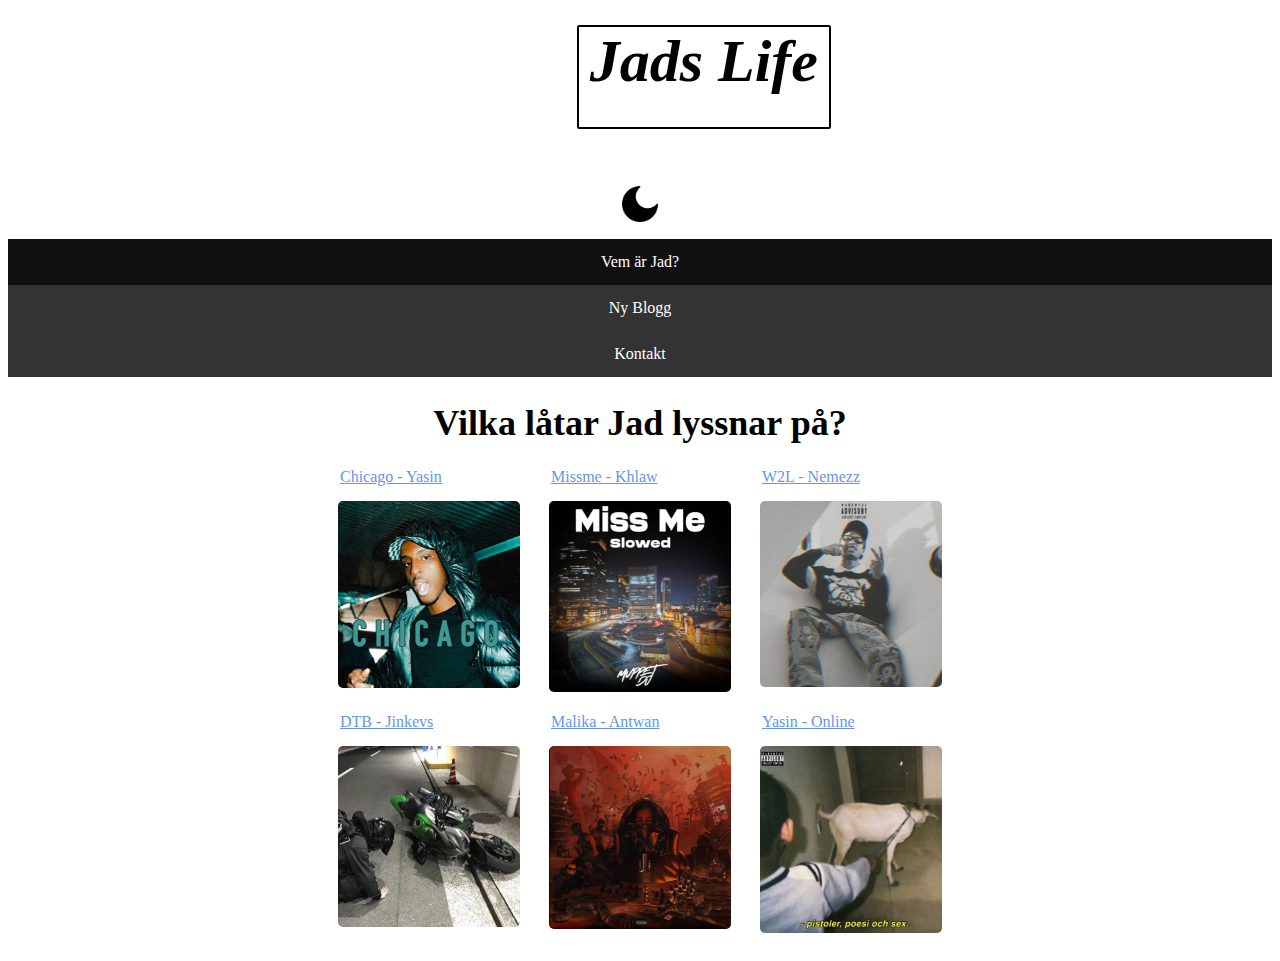
<file: Blogg_sida/index.html>
<!DOCTYPE html>
<html lang="en">

<head>
    <meta name="viewport" content="width=device-width, initial-scale=1.0">
    <meta charset="UTF-8">
    <meta http-equiv="X-UA-Compatible" content="IE=edge">
    <meta name="viewport" content="width=device-width, initial-scale=1.0">
    <link rel="stylesheet" href="style.css">
    <script src="Main.js"></script>
    <title>Document</title>
</head>

<body>
    <h1 class="title">Jads Life</h1>
    <div class="grid-container">
        <div class="grid-item">

        </div>
    </div>



    <div class="logo" onclick="myFunction()">
        <img id="mode" src="./Images/Dark-mode.png" width="50" height="50">
    </div>


    <nav>
        <li><a class="active" a href="./Me.html">Vem är Jad?</a></li>
        <li><a href="./NyBlogg.html">Ny Blogg</a></li>
        <li><a href="./Kontakt.html">Kontakt</a></li>


    </nav>
    <div class="music">
        <h1>Vilka låtar Jad lyssnar på?</h1>
    </div>

    </div>

    <div class="grid-container">
        <a href="https://open.spotify.com/track/7vUndWam87Z8VySpkM5fjq?si=798f2917625a42de" target="_blank">
            <fieldset>
                <legend>Chicago - Yasin</legend>
                <img src="./Images/Chicago.png" alt="">
            </fieldset>
        </a>
        <a href="https://open.spotify.com/track/2d7tQ3L7Q8nVNeCf0EfkTM?si=3a5ed53697324142" target="_blank">
            <fieldset>
                <legend>Missme - Khlaw</legend>
                <img src="./Images/MissMe.png" alt="">
            </fieldset>
        </a>
        <a href="https://open.spotify.com/track/6hbaeTUKbpRhqs7DntRjGL?si=1e69aad2829c4230" target="_blank">
            <fieldset>
                <legend>W2L - Nemezz</legend>
                <img src="./Images/W2L.png" alt="">
            </fieldset>
        </a>
        <a href="https://open.spotify.com/track/1lyuwArcIOkPS4mahboPeA?si=5a0bd14caaed416a" target="_blank">
            <fieldset>
                <legend>DTB - Jinkevs</legend>
                <img src="./Images/DTB.png">
            </fieldset>
        </a>

        <a href="https://open.spotify.com/track/6IgMLWNcxP1vONuQSIDEpk?si=c2790ef200604d29" target="_blank">
            <fieldset>
                <legend>Malika - Antwan</legend>
                <img src="./Images/Malaika.png">
            </fieldset>
        </a>
        <a href="https://open.spotify.com/track/3wIUf2ssPffFAUoIR4F1Tm?si=f6ba7ad056874c44" target="_blank">
            <fieldset>
                <legend>Yasin - Online</legend>
                <img src="./Images/online.png">
            </fieldset>
        </a>
    </div>

</body>

</html>
</file>
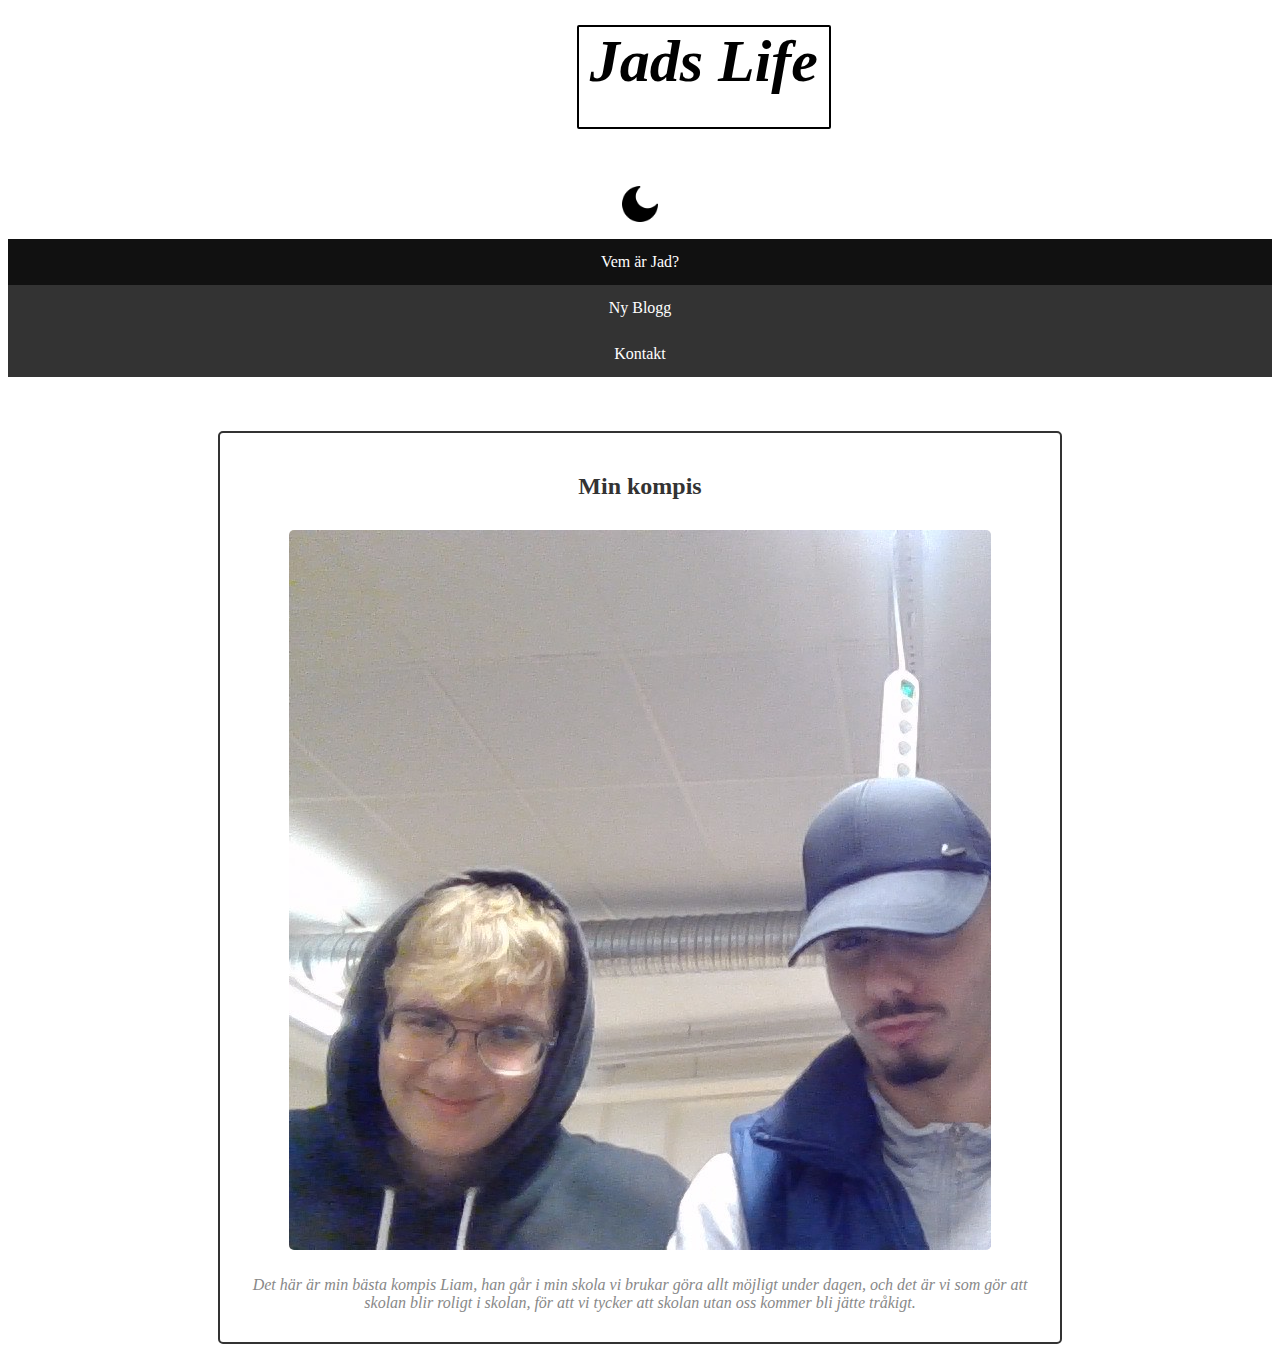
<file: Blogg_sida/Blogg1.html>
<!DOCTYPE html>
<html lang="en">

<head>
    <meta name="viewport" content="width=device-width, initial-scale=1.0">
    <meta charset="UTF-8">
    <meta http-equiv="X-UA-Compatible" content="IE=edge">
    <meta name="viewport" content="width=device-width, initial-scale=1.0">
    <link rel="stylesheet" href="style.css">
    <script src="Main.js"></script>
    <title>Document</title>
</head>

<body>
    <h1 class="title">Jads Life</h1>
    <div class="grid-container">
        <div class="grid-item">

        </div>
    </div>



    <div class="logo" onclick="myFunction()">
        <img id="mode" src="./Images/Dark-mode.png" width="50" height="50">
    </div>


    <nav>
        <li><a class="active" a href="./Me.html">Vem är Jad?</a></li>
        <li><a href="./NyBlogg.html">Ny Blogg</a></li>
        <li><a href="./Kontakt.html">Kontakt</a></li>


    </nav>
    <br> <br> <br>
    <div class="fik-container">
        <div class="fik-content">
            <h2 class="fik-text">Min kompis</h2>
            <img src="./Images/Jad-Liam(1).png" alt="Bild från vårt fik" class="fik-bild">
            <p class="fik-beskrivning">Det här är min bästa kompis Liam, han går i min skola vi brukar göra allt möjligt
                under dagen, och det är vi som gör att skolan blir roligt i skolan, för att vi tycker att skolan utan
                oss kommer bli jätte tråkigt.</p>
        </div>
    </div>
</body>

</html>
</file>
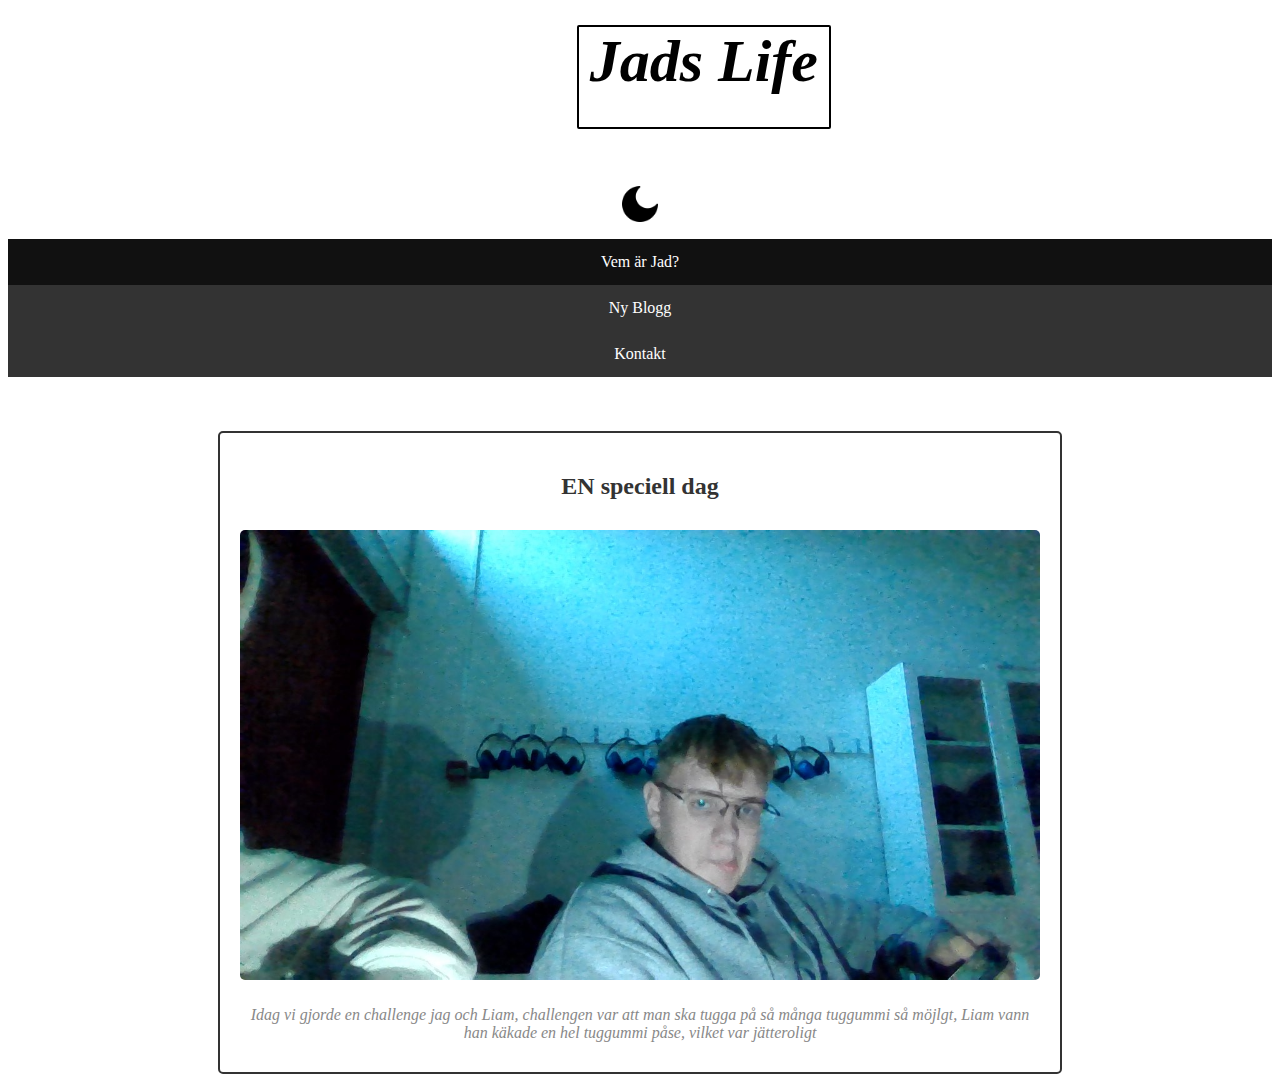
<file: Blogg_sida/Blogg2.html>
<!DOCTYPE html>
<html lang="en">

<head>
    <meta name="viewport" content="width=device-width, initial-scale=1.0">
    <meta charset="UTF-8">
    <meta http-equiv="X-UA-Compatible" content="IE=edge">
    <meta name="viewport" content="width=device-width, initial-scale=1.0">
    <link rel="stylesheet" href="style.css">
    <script src="Main.js"></script>
    <title>Document</title>
</head>

<body>
    <h1 class="title">Jads Life</h1>
    <div class="grid-container">
        <div class="grid-item">

        </div>
    </div>



    <div class="logo" onclick="myFunction()">
        <img id="mode" src="./Images/Dark-mode.png" width="50" height="50">
    </div>


    <nav>
        <li><a class="active" a href="./Me.html">Vem är Jad?</a></li>
        <li><a href="./NyBlogg.html">Ny Blogg</a></li>
        <li><a href="./Kontakt.html">Kontakt</a></li>


    </nav>
    <br> <br> <br>
    <div class="fik-container">
        <div class="fik-content">
            <h2 class="fik-text">EN speciell dag</h2>
            <img src="./Images/Liam.jpg" alt="Bild från vårt fik" class="fik-bild">
            <p class="fik-beskrivning">Idag vi gjorde en challenge jag och Liam, challengen var att man ska tugga på så
                många tuggummi så möjlgt, Liam vann han käkade en hel tuggummi påse, vilket var jätteroligt </p>
        </div>
    </div>
</body>

</html>
</file>
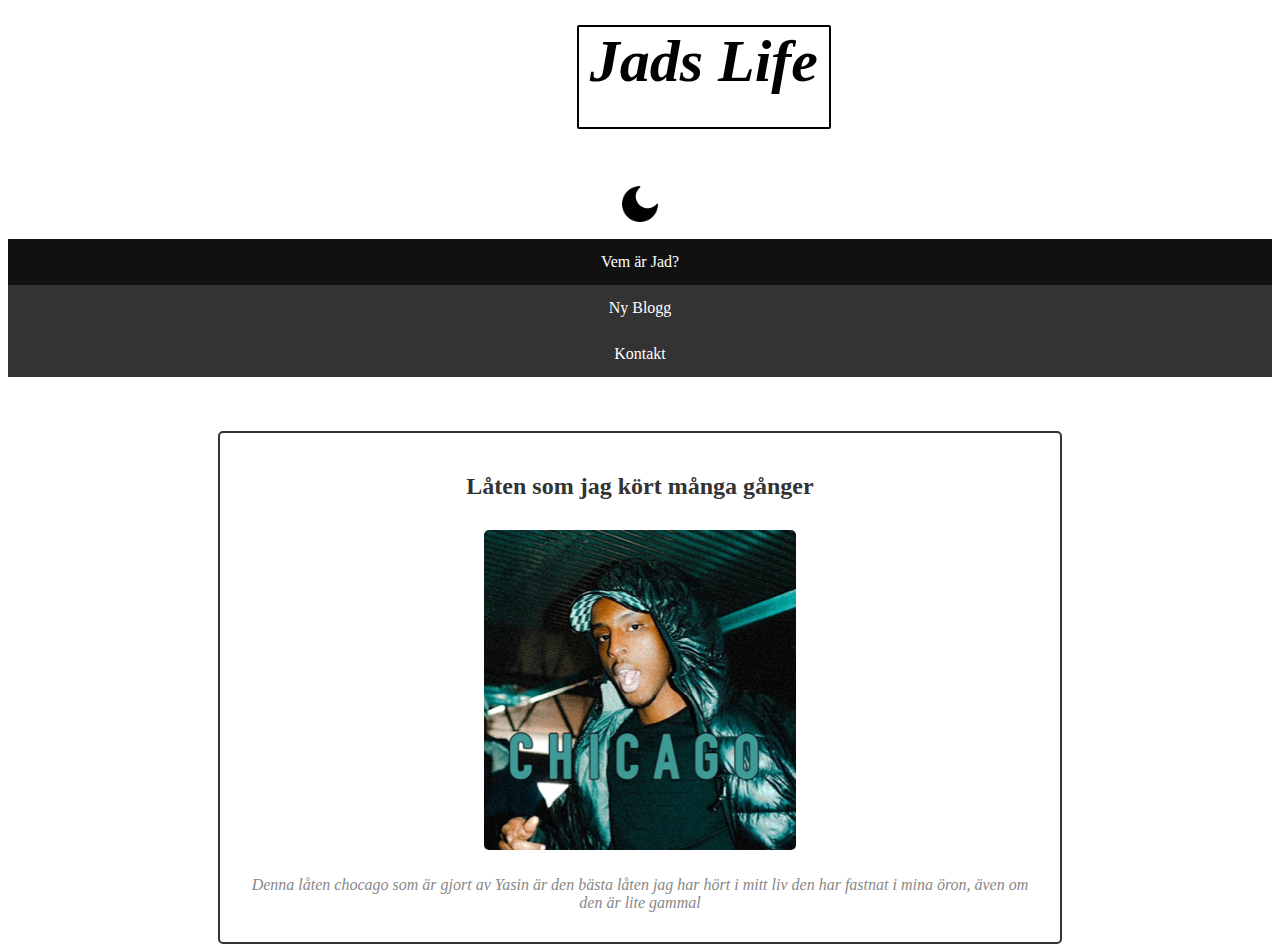
<file: Blogg_sida/Blogg3.html>
<!DOCTYPE html>
<html lang="en">

<head>
    <meta name="viewport" content="width=device-width, initial-scale=1.0">
    <meta charset="UTF-8">
    <meta http-equiv="X-UA-Compatible" content="IE=edge">
    <meta name="viewport" content="width=device-width, initial-scale=1.0">
    <link rel="stylesheet" href="style.css">
    <script src="Main.js"></script>
    <title>Document</title>
</head>

<body>
    <h1 class="title">Jads Life</h1>
    <div class="grid-container">
        <div class="grid-item">

        </div>
    </div>



    <div class="logo" onclick="myFunction()">
        <img id="mode" src="./Images/Dark-mode.png" width="50" height="50">
    </div>


    <nav>
        <li><a class="active" a href="./Me.html">Vem är Jad?</a></li>
        <li><a href="./NyBlogg.html">Ny Blogg</a></li>
        <li><a href="./Kontakt.html">Kontakt</a></li>


    </nav>
    <br> <br> <br>
    <div class="fik-container">
        <div class="fik-content">
            <h2 class="fik-text">Låten som jag kört många gånger</h2>
            <img src="./Images/Chicago.png" alt="Bild från vårt fik" class="fik-bild">
            <p class="fik-beskrivning">Denna låten chocago som är gjort av Yasin är den bästa låten jag har hört i mitt
                liv den har fastnat i mina öron, även om den är lite gammal </p>
        </div>
    </div>
</body>

</html>
</file>
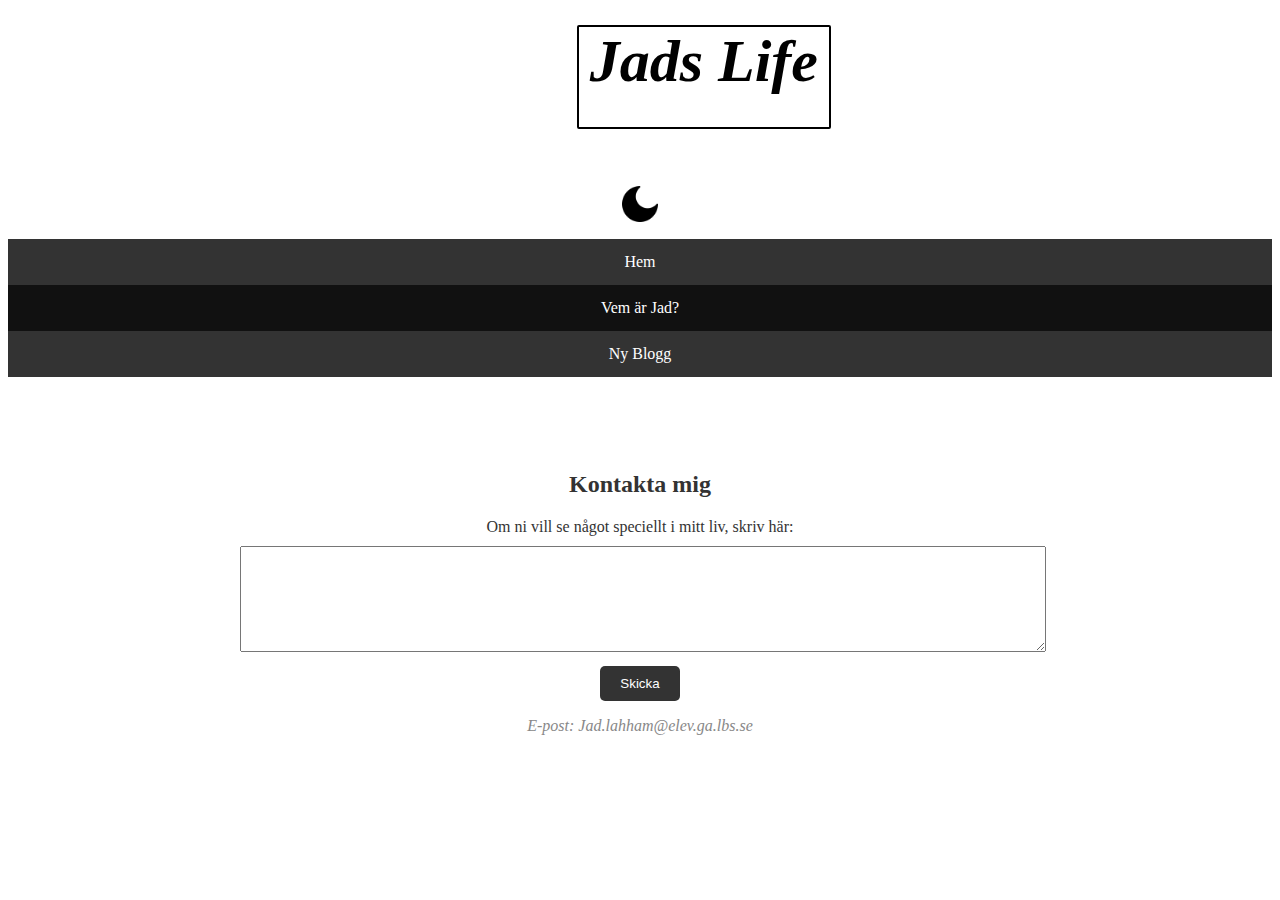
<file: Blogg_sida/Kontakt.html>
<!DOCTYPE html>
<html lang="en">

<head>
    <meta name="viewport" content="width=device-width, initial-scale=1.0">
    <meta charset="UTF-8">
    <meta http-equiv="X-UA-Compatible" content="IE=edge">
    <meta name="viewport" content="width=device-width, initial-scale=1.0">
    <link rel="stylesheet" href="style.css">
    <script src="Main.js"></script>
    <title>Document</title>
</head>

<body>
    <h1 class="title">Jads Life</h1>
    <div class="grid-container">
        <div class="grid-item">

        </div>
    </div>



    <div class="logo" onclick="myFunction()">
        <img id="mode" src="./Images/Dark-mode.png" width="50" height="50">
    </div>


    <nav>
        <li><a href="./index.html">Hem</a></li>
        <li><a class="active" a href="./Me.html">Vem är Jad?</a></li>
        <li><a href="./NyBlogg.html">Ny Blogg</a></li>


    </nav>
    <br> <br> <br>

    <div class="kontakt-container">
        <h2>Kontakta mig</h2>
        <p>Om ni vill se något speciellt i mitt liv, skriv här:</p>
        <form action="skicka.php" method="post">
            <textarea name="meddelande" rows="4" cols="50"></textarea>
            <input type="submit" value="Skicka">
        </form>
        <p class="kontakt-email">E-post: Jad.lahham@elev.ga.lbs.se</p>
    </div>
</file>
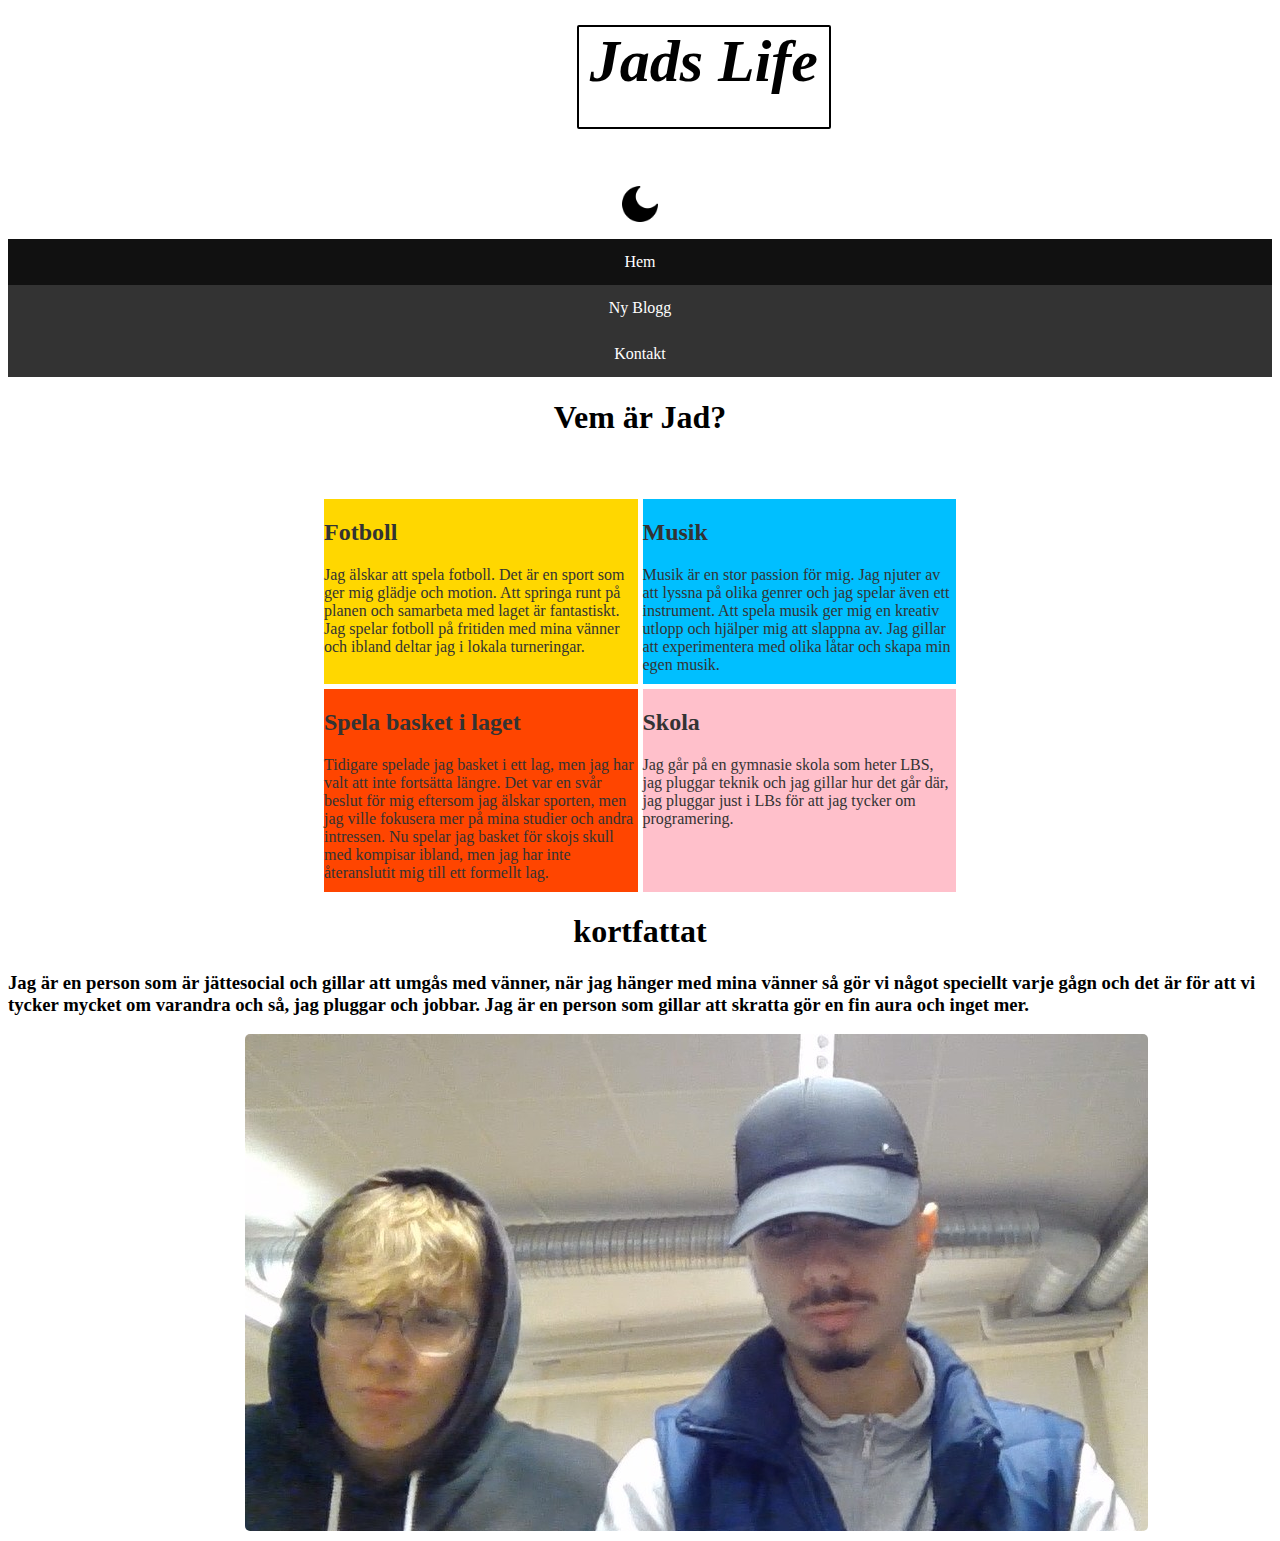
<file: Blogg_sida/Me.html>
<!DOCTYPE html>
<html lang="en">

<head>
    <meta charset="UTF-8">
    <meta http-equiv="X-UA-Compatible" content="IE=edge">
    <meta name="viewport" content="width=device-width, initial-scale=1.0">
    <link rel="stylesheet" href="style.css">
    <script src="Main.js"></script>
    <title>Document</title>
</head>

<body>
    <h1 class="title">Jads Life</h1>
    <div class="grid-container">
        <div class="grid-item">

        </div>
    </div>

    <div class="logo" onclick="myFunction()">
        <img id="mode" src="./Images/Dark-mode.png" width="50" height="50">
    </div>

    <nav>
        <li><a class="active" a href="./index.html">Hem</a></li>
        <li><a href="./NyBlogg.html">Ny Blogg</a></li>
        <li><a href="./Kontakt.html">Kontakt</a></li>

    </nav>

    <!DOCTYPE html>
    <div class="ME">
        <h1>Vem är Jad?</h1>
    </div>

    <div class="grid-container2">
        <div class="grid-item fotboll">
            <h2>Fotboll</h2>
            <p>Jag älskar att spela fotboll. Det är en sport som ger mig glädje och motion. Att springa runt på planen
                och samarbeta med laget är fantastiskt. Jag spelar fotboll på fritiden med mina vänner och ibland deltar
                jag i lokala turneringar.</p>
        </div>
        <div class="grid-item musik">
            <h2>Musik</h2>
            <p>Musik är en stor passion för mig. Jag njuter av att lyssna på olika genrer och jag spelar även ett
                instrument. Att spela musik ger mig en kreativ utlopp och hjälper mig att slappna av. Jag gillar att
                experimentera med olika låtar och skapa min egen musik.</p>
        </div>
        <div class="grid-item lag">
            <h2>Spela basket i laget</h2>
            <p>Tidigare spelade jag basket i ett lag, men jag har valt att inte fortsätta längre. Det var en svår beslut
                för mig eftersom jag älskar sporten, men jag ville fokusera mer på mina studier och andra intressen. Nu
                spelar jag basket för skojs skull med kompisar ibland, men jag har inte återanslutit mig till ett
                formellt lag.</p>
        </div>
        <div class="grid-item skola">
            <h2>Skola</h2>
            <p>Jag går på en gymnasie skola som heter LBS, jag pluggar teknik och jag gillar hur det går där, jag
                pluggar just i LBs för att jag tycker om programering.</p>
        </div>
    </div>

    <div class="short">
        <h1>kortfattat</h1>
    </div>

    <h3>Jag är en person som är jättesocial och gillar att umgås med vänner, när jag hänger med mina vänner så gör vi
        något speciellt varje gågn och det är för att vi tycker mycket om varandra och så, jag pluggar och jobbar. Jag
        är en person som gillar att skratta gör en fin aura och inget mer.</h3>

    <div class="BFF">
        <img src="./Images/Liam-Jad.jpg">
    </div>
</body>

</html>
</file>
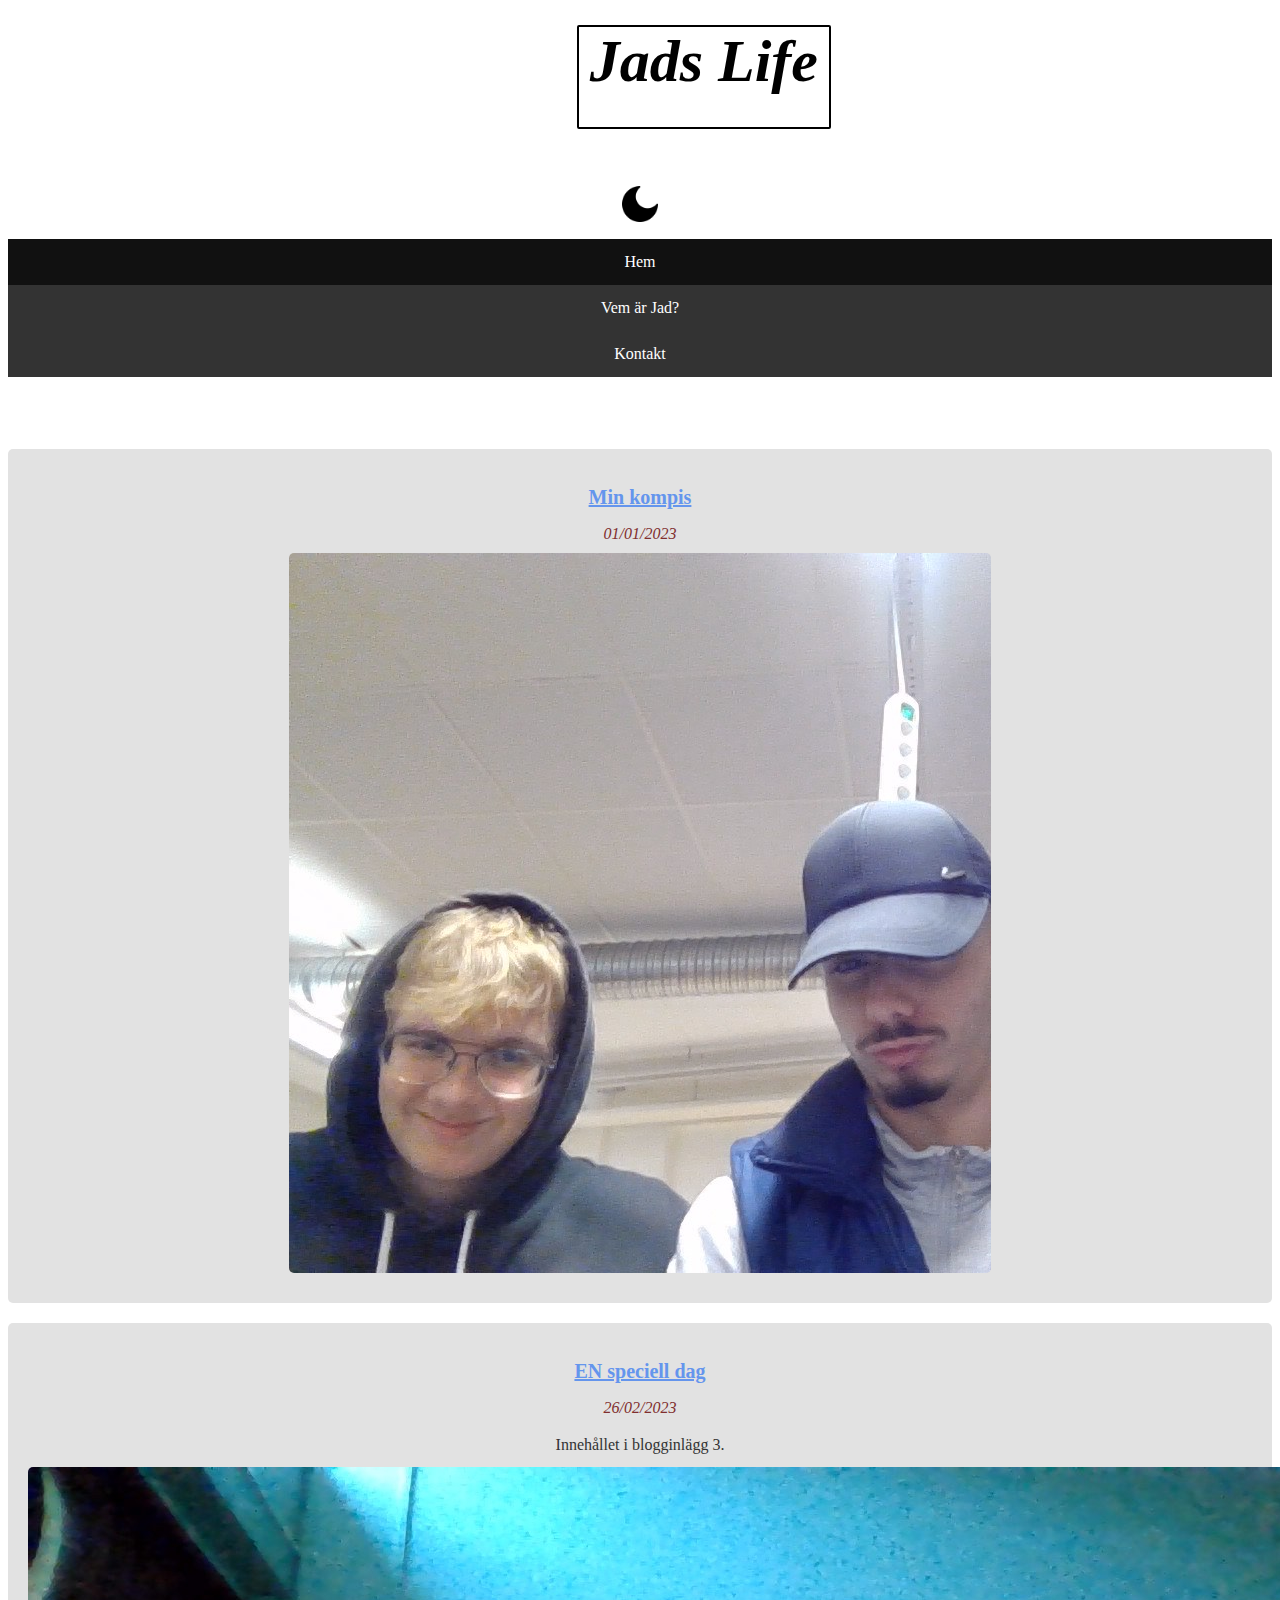
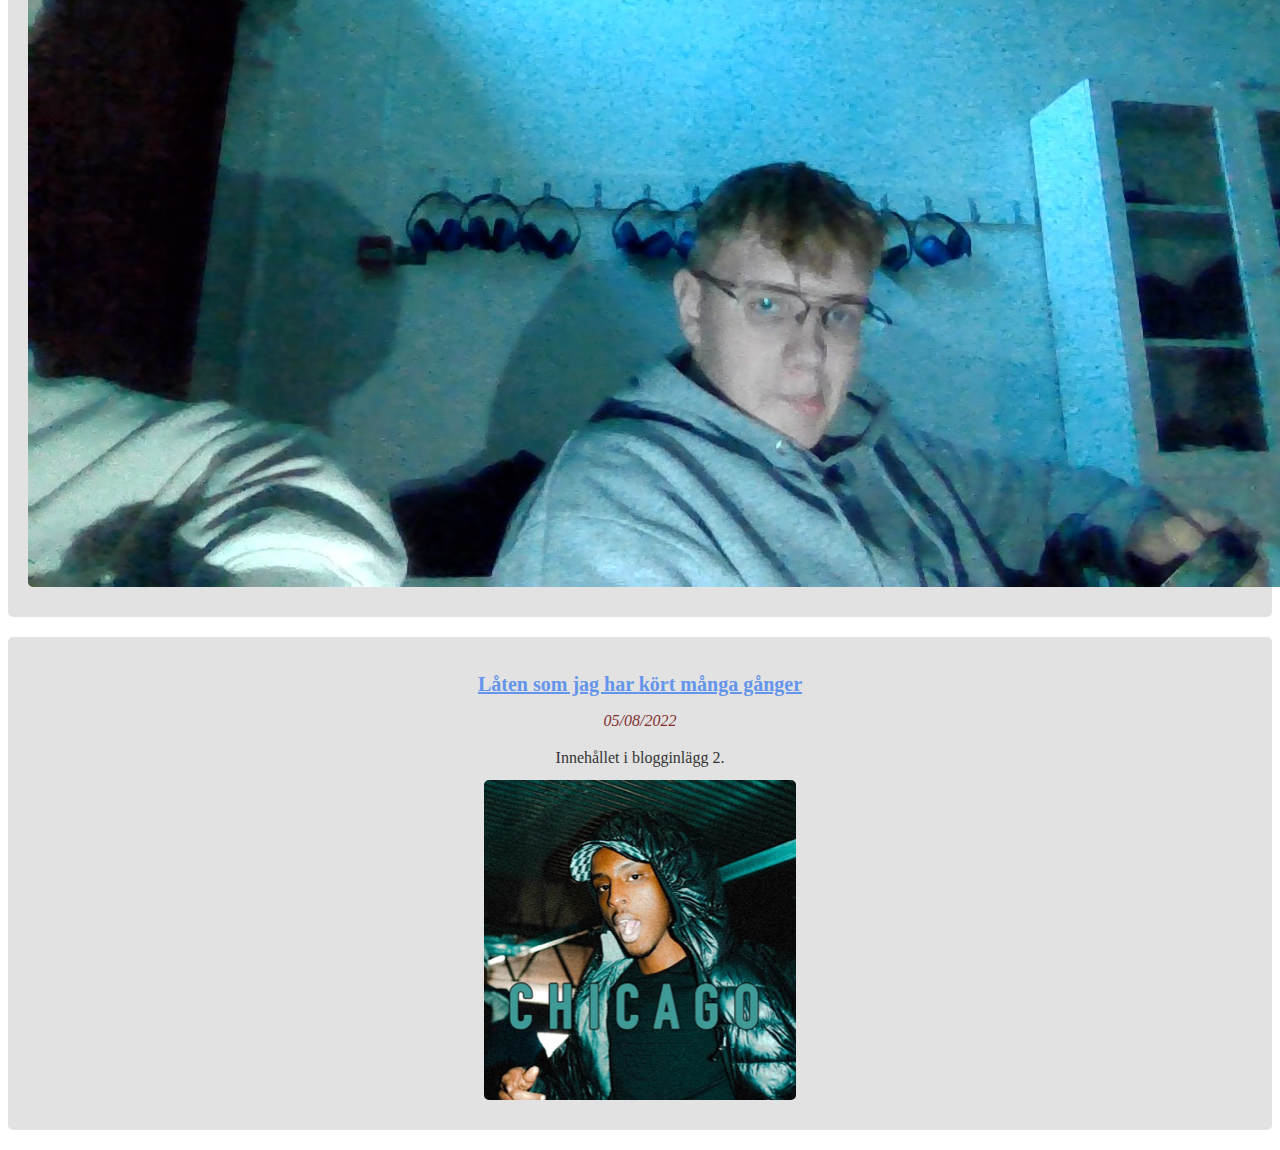
<file: Blogg_sida/NyBlogg.html>
<!DOCTYPE html>
<html lang="en">

<head>
    <meta name="viewport" content="width=device-width, initial-scale=1.0">
    <meta charset="UTF-8">
    <meta http-equiv="X-UA-Compatible" content="IE=edge">
    <meta name="viewport" content="width=device-width, initial-scale=1.0">
    <link rel="stylesheet" href="style.css">
    <script src="Main.js"></script>
    <title>Document</title>
</head>

<body>
    <h1 class="title">Jads Life</h1>
    <div class="grid-container">
        <div class="grid-item">

        </div>
    </div>



    <div class="logo" onclick="myFunction()">
        <img id="mode" src="./Images/Dark-mode.png" width="50" height="50">
    </div>


    <nav>
        <li><a class="active" a href="./index.html">Hem</a></li>
        <li><a href="./Me.html">Vem är Jad?</a></li>
        <li><a href="./Kontakt.html">Kontakt</a></li>


    </nav>
    <br><br><br><br>
    <div class="bloggpost">
        <h2 class="titel"><a href="./Blogg1.html">Min kompis</a></h2>
        <p class="datum">01/01/2023</p>

        <img src="./Images/Jad-Liam(1).png" alt="Beskrivning av bild 1">
    </div>
    </div>


    <div class="bloggpost">
        <h2 class="titel"><a href="./Blogg2.html">EN speciell dag</a></h2>
        <p class="datum">26/02/2023</p>
        <div class="innehall">
            <p>Innehållet i blogginlägg 3.</p>
            <img src="./Images/Liam.jpg" alt="Beskrivning av bild 2">
        </div>
    </div>

    <div class="bloggpost">
        <h2 class="titel"><a href="./Blogg3.html">Låten som jag har kört många gånger</a></h2>
        <p class="datum">05/08/2022</p>
        <div class="innehall">
            <p>Innehållet i blogginlägg 2.</p>
            <img src="./Images/Chicago.png" alt="Beskrivning av bild 2">
        </div>
    </div>
</file>
<file: Blogg_sida/style.css>
@media screen and (max-width: 600px) {
    /* Styles for screens with a maximum width of 600px */
    /* Adjust layout, font sizes, etc. as needed */
}

@media screen and (max-width: 768px) {
    /* Styles for screens with a maximum width of 768px */
    /* Adjust layout, font sizes, etc. as needed */
}

/* Add more media queries for different screen sizes as required */


.p {
    color: aliceblue;
}

.dark-mode {
    background-color: #111;
    color: white;
}

.button {
    background-color: grey;
    border: none;
    color: rgb(0, 0, 0);
    padding: 15px 32px;
    text-align: center;
    text-decoration: none;
    display: inline-block;
    font-size: 16px;
}

.title {
    font-family: 'Times New Roman', Times, serif;
    font-style: italic;
    text-align: center;
    border-radius: 2px;
    border-width: 2px;
    border-color: black;
    border-style: double;
    font-size: 60px;
    animation: fadeIn 5s;
    -webkit-animation: fadeIn 5s;
    -moz-animation: fadeIn 5s;
    -o-animation: fadeIn 5s;
    -ms-animation: fadeIn 5s;
    margin-left: 45%;
    margin-top: 2%;
    width: 250px;
    height: 100px;
    align-items: center;
}

@keyframes fadeIn {
    0% {
        opacity: 0;
    }

    100% {
        opacity: 1;
    }
}

@-moz-keyframes fadeIn {
    0% {
        opacity: 0;
    }

    100% {
        opacity: 1;
    }
}

@-webkit-keyframes fadeIn {
    0% {
        opacity: 0;
    }

    100% {
        opacity: 1;
    }
}

@-o-keyframes fadeIn {
    0% {
        opacity: 0;
    }

    100% {
        opacity: 1;
    }
}

@-ms-keyframes fadeIn {
    0% {
        opacity: 0;
    }

    100% {
        opacity: 1;
    }
}

nav {
    list-style-type: initial;
    margin: 0;
    padding: 0;
    overflow: inherit;
    background-color: #333;
}

li {

    border-right: none;
}

li:last-child {
    border-right: none;
}

li a {
    display: block;
    color: white;
    text-align: center;
    padding: 14px 16px;
    text-decoration: none;
}

li a:hover:not(.active) {
    background-color: #111;
}

.active {
    background-color: #111;
}

.music {
    font-size: large;
    text-align: center;
    margin-top: 20px;
}


.music-left {
    font-size: large;
    text-align: left;
}


.dark-mode {
    background-color: #111;
    color: white;

}






.grid-container img {
    width: 100%;
    height: 100%;
    object-fit: fill;


}


.grid-container {
    display: grid;
    grid-template-columns: repeat(3, 1fr);
    grid-gap: 1px;
    margin-left: 25%;
    height: 50%;
    width: 50%;



}

fieldset {
    border: 1px;

}

.legend {
    align-items: center;
}

a {
    color: cornflowerblue;

}

.buttons {
    float: inline-end;
    color: wheat;
}

.fotboll {
    background-color: #ffd700;
    /* Guld */
}

.musik {
    background-color: #00bfff;
    /* Ljusblå */
}

.lag {
    background-color: #ff4500;
    /* Orangeröd */
}

.skola {
    background-color: pink;
}

.grid-container2 {
    display: grid;
    grid-template-columns: repeat(2, 1fr);
    grid-gap: 5px;
    margin-left: 25%;
    margin-top: 5%;
    height: 50%;
    width: 50%;
}

.short {
    text-align: center;
}

.BFF {
    padding-left: 9%;
}

.ME {
    text-align: center;
}

.container {
    max-width: 800px;
    margin: 0 auto;
    padding: 20px;
}

.bloggpost {
    background-color: #e2e2e2;
    padding: 20px;
    margin-bottom: 20px;
    border-radius: 5px;
    text-align: center;
}

.titel {
    color: #333;
    font-size: 20px;
    margin-bottom: 10px;
}

.datum {
    color: #802e2e;
    font-style: italic;
    margin-bottom: 10px;
}

.innehall {
    margin-top: 10px;
}

.innehall p {
    line-height: 1.5;
}

img {

    display: block;
    margin: 10px auto;
    border-radius: 5px;
}

.fik-container {
    max-width: 800px;
    margin: 0 auto;
    padding: 20px;
    text-align: center;
    border: 2px solid #333;
    border-radius: 5px;
}

.fik-content {
    display: flex;
    flex-direction: column;
    align-items: center;
}

.fik-text {
    font-size: 24px;
    color: #333;
    margin-bottom: 20px;
}

.fik-bild {
    max-width: 100%;
    border-radius: 5px;
}

.fik-beskrivning {
    color: #888;
    font-style: italic;
}

.kontakt-container {
    max-width: 800px;
    margin: 0 auto;
    padding: 20px;
    text-align: center;
}

h2 {
    font-size: 24px;
    color: #333;
    margin-bottom: 20px;
}

p {
    font-size: 16px;
    color: #333;
    margin-bottom: 10px;
}

textarea {
    width: 100%;
    height: 100px;
    margin-bottom: 10px;
}

input[type="submit"] {
    background-color: #333;
    color: #fff;
    border: none;
    padding: 10px 20px;
    border-radius: 5px;
    cursor: pointer;
}

.kontakt-email {
    color: #888;
    font-style: italic;
}
</file>
